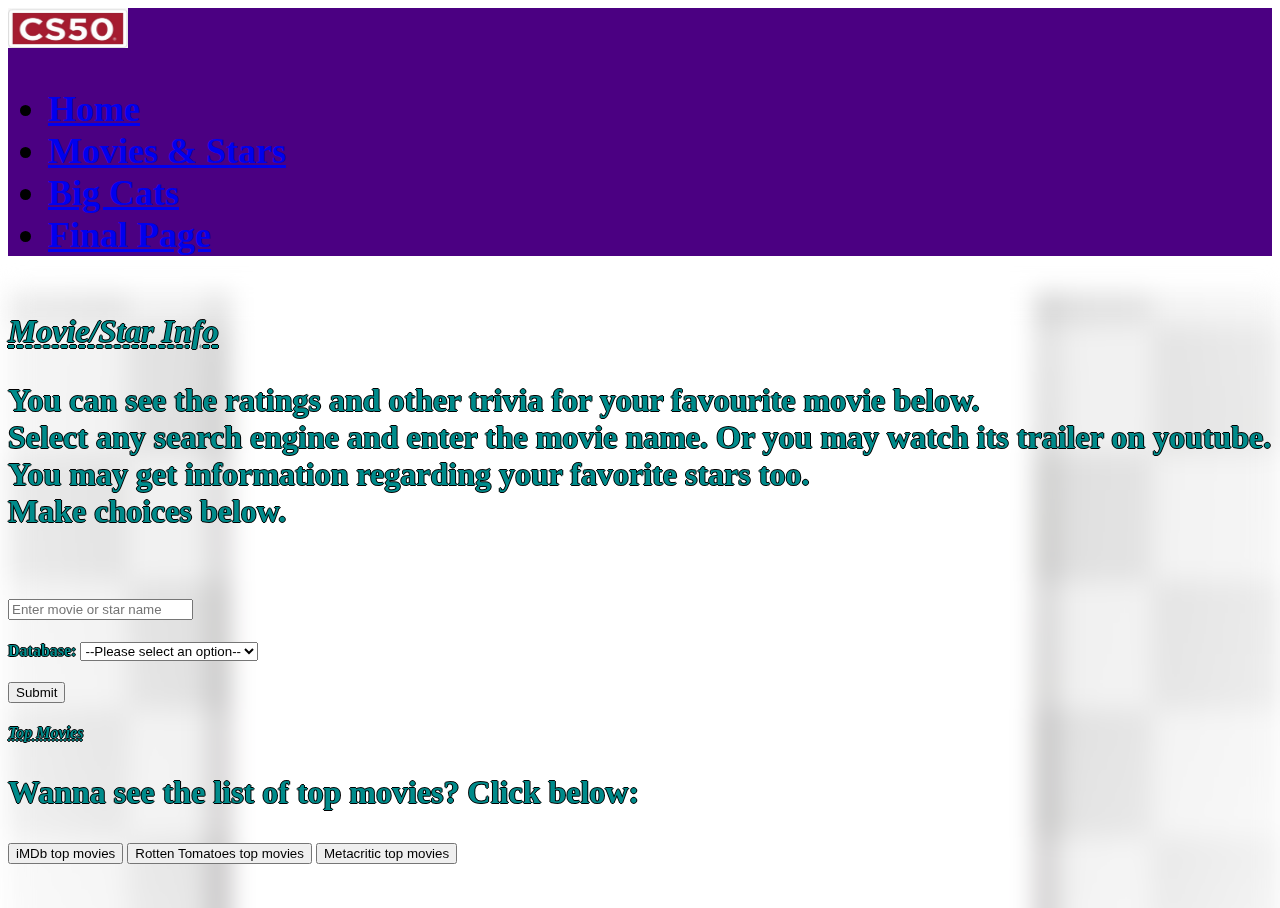
<file: movies.html>
<!DOCTYPE html>

<html lang="en">

<head>
  <meta name="viewport" content="width=device-width, initial-scale=1" />
  <link rel="stylesheet" href="https://cdn.jsdelivr.net/npm/bootstrap@4.5.3/dist/css/bootstrap.min.css"
    integrity="sha384-TX8t27EcRE3e/ihU7zmQxVncDAy5uIKz4rEkgIXeMed4M0jlfIDPvg6uqKI2xXr2" crossorigin="anonymous" />
  <script src="https://code.jquery.com/jquery-3.5.1.slim.min.js"
    integrity="sha384-DfXdz2htPH0lsSSs5nCTpuj/zy4C+OGpamoFVy38MVBnE+IbbVYUew+OrCXaRkfj" crossorigin="anonymous">
  </script>
  <script src="https://cdn.jsdelivr.net/npm/bootstrap@4.5.3/dist/js/bootstrap.bundle.min.js"
    integrity="sha384-ho+j7jyWK8fNQe+A12Hb8AhRq26LrZ/JpcUGGOn+Y7RsweNrtN/tE3MoK7ZeZDyx" crossorigin="anonymous">
  </script>
  <link href="styles.css" rel="stylesheet" />

  <title>Movies</title>

  <script>
    // put all the background image locations of the website in an array
    bg_images = [
      "images2/imdb.jpg",
      "images2/rt.jpg",
      "images2/google.jpg",
      "images2/yt.jpg",
    ];

    // this program changes the background image as any search engine like imdb, youtube etc is selected
    document.addEventListener("DOMContentLoaded", function () {
      // add event listener to the "select" element which triggers when it is changed i.e. any option is selected
      // default option "--Please select an option--" to be selected initially and disabled s.t. it can't be selected again. Refer the select tag below
      document
        .querySelector("select")
        .addEventListener("change", function () {
          let x = document.querySelector("#search-area");
          let dbs = document.querySelectorAll(".dbase");
          for (let i = 0; i < dbs.length; i++) {
            if (dbs[i].selected == true) {
              // when an option is selected change the form action to the web address stored in that option's 'value'
              x.action = dbs[i].value;

              // get the image element that shows the background and change its source to the corresponding option
              bg = document.getElementById("bgimage");
              bg.style.backgroundImage = "url(" + bg_images[i] + ")";
              break;
            }
          }
        });
    });
  </script>
</head>

<body>
  <!-- Bootstrap Navbar header -->
  <header
    class="navbar navbar-expand navbar-dark flex-column flex-sm-row bd-navbar sticky-top justify-content-sm-around my-0 py-0 my-lg-auto py-lg-auto"
    id="movies-navbar">
    <!--This id is used for the navbar background color of this page only -->

    <a class="navbar-brand mx-0 mx-md-5" href="https://cs50.harvard.edu/x/2022/" aria-label="Bootstrap"><img
        src="images2/cs50.jpg" width="120" height="40" alt="CS50" focusable="false" />
    </a>

    <div class="navbar-nav">
      <ul class="navbar-nav bd-navbar-nav flex-row">
        <li class="nav-item px-sm-4">
          <a class="nav-link" href="index.html">
            <b>Home</b>
          </a>
        </li>
        <li class="nav-item px-sm-4">
          <a class="nav-link active" href="#">
            <b>Movies & Stars</b>
          </a>
        </li>
        <li class="nav-item px-sm-4">
          <a class="nav-link" href="cats.html">
            <b>Big Cats</b>
          </a>
        </li>
        <li class="nav-item px-sm-4">
          <a class="nav-link" href="thanks.html">
            <b>Final Page</b>
          </a>
        </li>
      </ul>
    </div>
  </header>

  <!-- This div element holds the background image. Properties are in the CSS sheet. -->
  <div id="bgimage"></div>

  <!-- This parent div will hold the data to appear on front of the background image -->
  <div class="d-flex justify-content-start">
    <!-- this first child div holds the description text regarding movies/stars -->
    <div class="container-fluid px-sm-5 mt-4 movies-content">
      <h1 class="display-3 pb-2" style="text-decoration: underline dashed">
        <b><i>Movie/Star Info</i></b>
      </h1>
      <p class="movies-text">
        You can see the ratings and other trivia for your favourite movie
        below.
        <br />Select any search engine and enter the movie name. Or you may
        watch its trailer on youtube. <br />
        You may get information regarding your favorite stars too. <br />
        Make choices below.<br /><br />
      </p>

      <!-- input form where the mmovie/star name is entered -->
      <form name="movie_name" class="d-flex row flex-column flex-sm-row justify-content-center flex-fill"
        id="search-area">
        <div class="p-2 flex-grow-1">
          <input type="search" class="form-control form-control-lg" id="autoSizingInput"
            placeholder="Enter movie or star name" name="q" />
        </div>

        <!-- the select div where options regarding the database viz. iMDb, Google etc are there -->
        <div class="p-2">
          <h4 class="display-6">
            <label class="visually-hidden" for="autoSizingSelect">Database:</label>
            <select name="database" class="form-select mt-1" id="autoSizingSelect">
              <option value="" selected disabled>
                --Please select an option--
              </option>
              <option value="https://www.imdb.com/find" class="dbase">
                iMDb
              </option>
              <option value="https://www.rottentomatoes.com/search" class="dbase">
                Rotten Tomatoes
              </option>
              <option value="https://www.google.com/search" class="dbase">
                Google
              </option>
              <option value="https://www.youtube.com/results" class="dbase">
                YouTube
              </option>
            </select>
          </h4>
        </div>

        <!-- the submit child div for the searching part regarding the movie/star -->
        <div class="p-2">
          <button type="submit" class="btn btn-primary btn-lg">Submit</button>
        </div>
      </form>

      <!-- this child div holds description text for top movies -->
      <div>
        <h4 class="display-3 mt-5" style="text-decoration: underline dotted">
          <b><i>Top Movies</i></b>
        </h4>
        <p class="movies-text pt-4">
          Wanna see the list of top movies? Click below:
        </p>

        <!-- the buttons for top movies as per database -->
        <!-- form tag is necessary for website loading buttons, without it the site won't load-->
        <form name="Top Movies" id="top_movie" class="d-flex m-2 flex-column flex-sm-row mb-5">
          <button type="submit" formaction="https://www.imdb.com/chart/top/?ref_=nv_mv_250"
            class="btn btn-warning btn-lg col px-2 mx-2 mb-2">
            iMDb top movies
          </button>
          <button type="submit" formaction="https://www.rottentomatoes.com/top/bestofrt/"
            class="btn btn-danger btn-lg col p-2 mx-2 mb-2">
            Rotten Tomatoes top movies
          </button>
          <button type="submit"
            formaction="https://www.metacritic.com/browse/movies/score/metascore/all/filtered?sort=desc"
            class="btn btn-info btn-lg col p-2 mx-2 mb-2">
            Metacritic top movies
          </button>
        </form>
      </div>
    </div>
  </div>
</body>

</html>
</file>
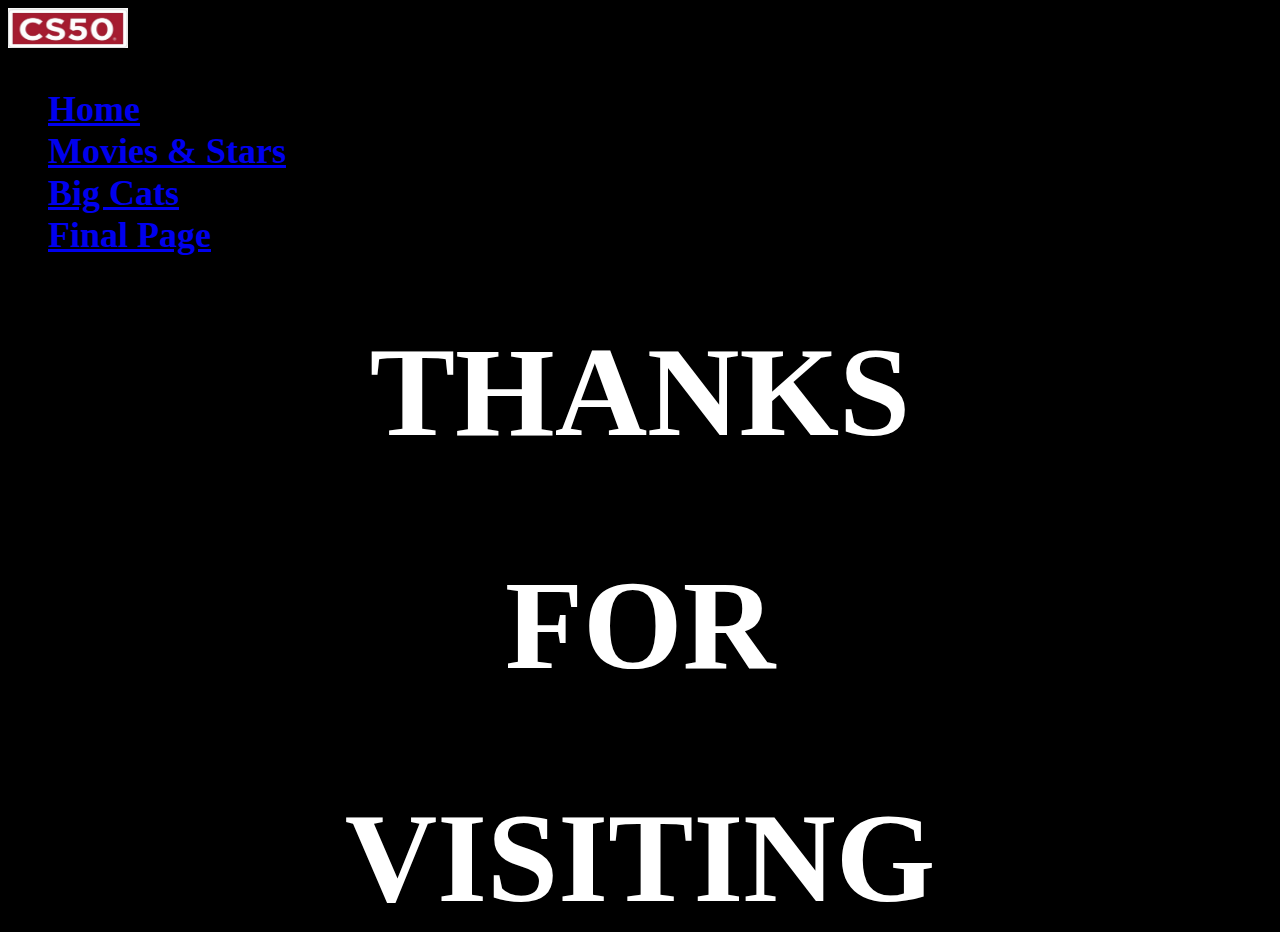
<file: thanks.html>
<!DOCTYPE html>
<html lang="en">
  <head>
    <meta name="viewport" content="width=device-width, initial-scale=1.0" />
    <link
      rel="stylesheet"
      href="https://cdn.jsdelivr.net/npm/bootstrap@4.5.3/dist/css/bootstrap.min.css"
      integrity="sha384-TX8t27EcRE3e/ihU7zmQxVncDAy5uIKz4rEkgIXeMed4M0jlfIDPvg6uqKI2xXr2"
      crossorigin="anonymous"
    />
    <script
      src="https://code.jquery.com/jquery-3.5.1.slim.min.js"
      integrity="sha384-DfXdz2htPH0lsSSs5nCTpuj/zy4C+OGpamoFVy38MVBnE+IbbVYUew+OrCXaRkfj"
      crossorigin="anonymous"
    ></script>
    <script
      src="https://cdn.jsdelivr.net/npm/bootstrap@4.5.3/dist/js/bootstrap.bundle.min.js"
      integrity="sha384-ho+j7jyWK8fNQe+A12Hb8AhRq26LrZ/JpcUGGOn+Y7RsweNrtN/tE3MoK7ZeZDyx"
      crossorigin="anonymous"
    ></script>
    <link href="styles.css" rel="stylesheet" />
    <title>Thanks</title>
    <!-- style only for this page -->
    <style>
      body {
        background-color: black;
      }
    </style>
  </head>

  <body>
    <!-- Bootstrap Navbar header -->
    <header
      class="navbar navbar-expand navbar-light bg-light flex-column flex-sm-row bd-navbar sticky-top justify-content-sm-around my-0 py-0 my-lg-auto py-lg-auto"
    >
      <a
        class="navbar-brand mx-0 mx-md-5"
        href="https://cs50.harvard.edu/x/2022/"
        aria-label="Bootstrap"
        ><img
          src="images2/cs50.jpg"
          width="120"
          height="40"
          alt="CS50"
          focusable="false"
        />
      </a>

      <div class="navbar-nav">
        <ul class="navbar-nav bd-navbar-nav flex-row">
          <li class="nav-item px-sm-4">
            <a class="nav-link" href="index.html">
              <b>Home</b>
            </a>
          </li>
          <li class="nav-item px-sm-4">
            <a class="nav-link" href="movies.html">
              <b>Movies & Stars</b>
            </a>
          </li>
          <li class="nav-item px-sm-4">
            <a class="nav-link" href="cats.html">
              <b>Big Cats</b>
            </a>
          </li>
          <li class="nav-item px-sm-4">
            <a class="nav-link active" href="#">
              <b>Final Page</b>
            </a>
          </li>
        </ul>
      </div>
    </header>

    <!-- Describe the Thanks text to be displayed.
    Taken from Bootstrap, the vstack class places the text in a stacked format.
    Somehow I found this to be better suited than the flex. -->
    <main>
      <div class="vstack mt-5">
        <div class="pt-3">
          <h1 class="glow">THANKS</h1>
        </div>
        <div class="pt-3">
          <h1 class="glow">FOR</h1>
        </div>
        <div class="pt-3">
          <h1 class="glow">VISITING</h1>
        </div>
      </div>
    </main>
  </body>
</html>
</file>
<file: styles.css>
/* this is required for proper styling */
body,
html {
  height: 100%;
}
/* ------*************************---------
------*************************---------
------*************************---------
------*************************--------- */

/*CSS for index page*/

/*style for image carousel caption text*/
.carousel-caption {
  /* for transparency of caption text to make it visible on all background images */
  background: rgba(0, 0, 0, 0.7);

  margin-bottom: 10px;
  text-align: left;
  padding-bottom: 0;
  padding-left: 1%;
  left: 10%;
  right: 10%;
  font-size: 1.25em;
}
.navbar-nav {
  font-size: 1em;
}

/* for small screens like mobile phones in portrait mode the above sizes are sufficient */
/* but for larger displays the following ones are better. Result of pure hit-and-trial on various screen sizes */
@media screen and (min-width: 768px) and (min-height: 576px) {
  .carousel-caption {
    font-size: 2.5rem;
  }
  .navbar-nav {
    font-size: 1.5em;
    font-weight: 500;
  }
}
/* ------*************************---------
------*************************---------
------*************************---------
------*************************---------
------*************************---------
------*************************---------
------*************************---------
------*************************---------
------*************************---------
------*************************---------
------*************************--------- */

/* CSS for Movies page */

/* movies page navbar styling */
.navbar#movies-navbar {
  background-color: indigo;
}

/*this is used to affect the background image*/
#bgimage {
  position: fixed;
  display: block;
  background-image: url("images2/bgwhite.jpg");
  height: 100%;
  width: 100%;

  -webkit-filter: blur(12px);
  -moz-filter: blur(12px);
  -o-filter: blur(12px);
  -ms-filter: blur(12px);
  filter: blur(12px);

  background-position: center;
  background-repeat: no-repeat;
  background-size: cover;
  background-attachment: fixed;
}

/* Properties of text to appear over the image */
.movies-content {
  color: DarkCyan;
  text-shadow: -1px 0 black, 0 1px black, 1px 0 black, 0 -1px black;
  position: absolute;
}

/* Properties of text description to appear over the image. */
p.movies-text {
  font-size: 2em;
  font-weight: 600;
}

/* ------*************************---------
------*************************---------
------*************************---------
------*************************---------
------*************************---------
------*************************---------
------*************************---------
------*************************---------
------*************************---------
------*************************--------- */


/*Below is the CSS for Wild cats page*/

/* Cats page navbar styling */
.navbar#cats-navbar {
  background-color: darkgreen;
}

/*This class specifies the properties for tooltip and its text*/
.tiptext {
  visibility: hidden;
  top: 0;
  left: 0;
  color: white;
  background: rgba(30, 130, 76, 0.85);
  font-size: 1.5em;
  padding: 10px 12px;
  margin: 12px;
  border-radius: 15px;
  position: fixed;
  z-index: 999;
}

/* Properties of the animals to be displayed */
/* Max-height and min-height are specified to make all images look same height: purely by hit & trial check on most devices */
img.cats {
  width: 100%;
  max-height: 370px;
  min-height: 250px;
}

/* This describes the background image properties for the animals */
.cats-bg {
  min-height: 100%;
  width: 100%;
  background-image: url("images3/jungle.jpg");
  background-position: center;
  background-repeat: no-repeat;
  background-size: cover;
  background-attachment: fixed;
}
/* ------*************************---------
------*************************---------
------*************************---------
------*************************---------
------*************************---------
------*************************---------
------*************************---------
------*************************---------
------*************************---------
------*************************--------- */

/* CSS for thanks page */

/* This defines the animated text properties. Borrowed from W3-schools */
.glow {
  margin-top: 5%;
  font-size: 10vw;
  font-family: cursive,"Apple Chancery", "Brush Script MT", Tahoma, Verdana;
  color: #fff;
  text-align: center;
  animation: glow 1s ease-in-out infinite alternate;
}

/* Describe the animation effect */
@-webkit-keyframes glow {
  from {
    text-shadow: 0 0 10px #fff, 0 0 12px #fff, 0 0 30px #e60073,
      0 0 40px #e60073, 0 0 50px #e60073, 0 0 60px #e60073, 0 0 70px #e60073;
  }

  to {
    text-shadow: 0 0 30px #fff, 0 0 40px #ff4da6, 0 0 50px #ff4da6,
      0 0 60px #ff4da6, 0 0 70px #ff4da6, 0 0 80px #ff4da6, 0 0 90px #ff4da6;
  }
}
</file>
